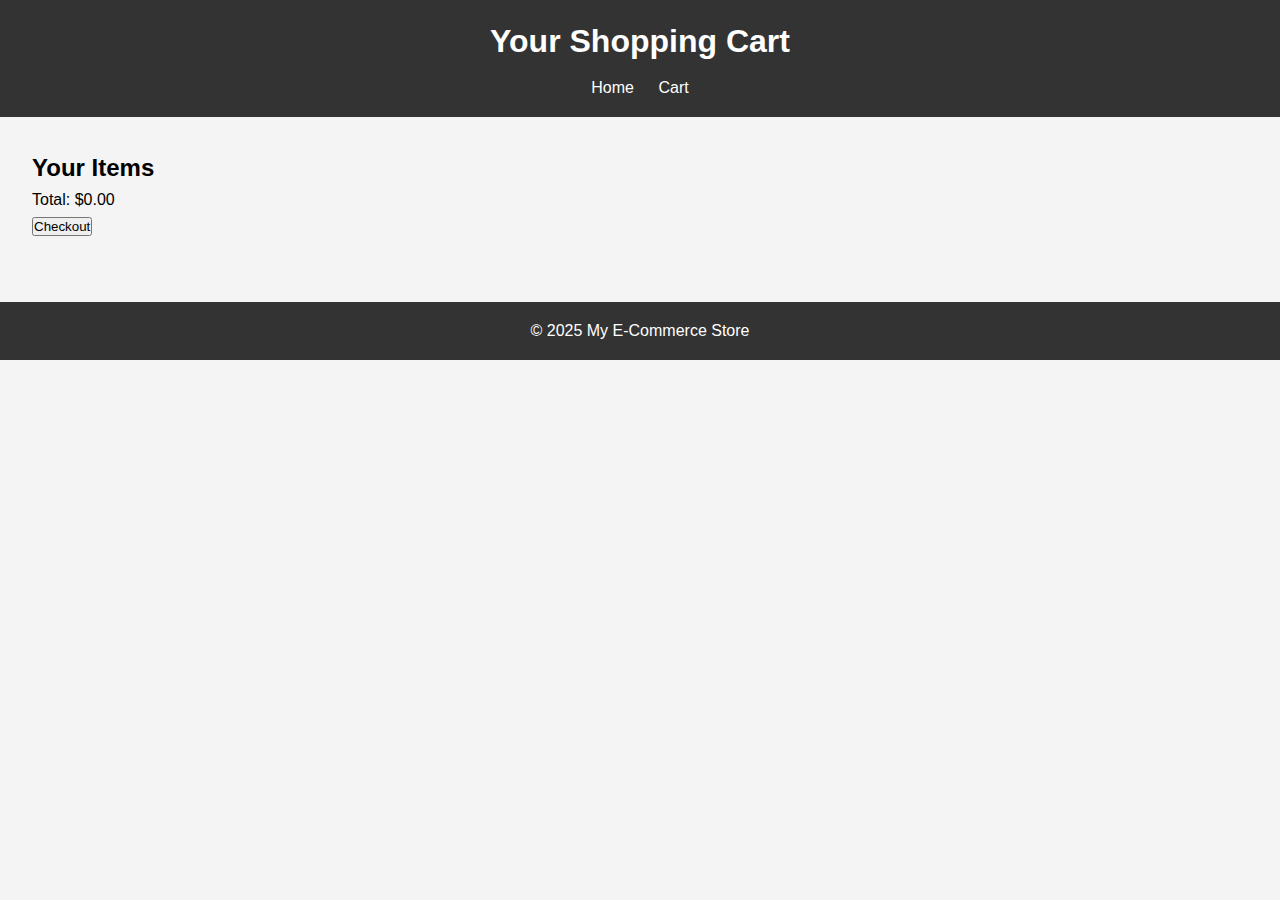
<file: cart.html>
<!DOCTYPE html>
<html lang="en">
<head>
    <meta charset="UTF-8">
    <meta name="viewport" content="width=device-width, initial-scale=1.0">
    <title>Your Cart</title>
    <link rel="stylesheet" href="styles.css">
</head>
<body>
    <header>
        <h1>Your Shopping Cart</h1>
        <nav>
            <a href="index.html">Home</a>
            <a href="cart.html">Cart</a>
        </nav>
    </header>

    <main>
        <section id="cart-items">
            <h2>Your Items</h2>
            <ul id="cart-list"></ul>
            <p>Total: $<span id="total-price">0.00</span></p>
            <button id="checkout">Checkout</button>
        </section>
    </main>

    <footer>
        <p>&copy; 2025 My E-Commerce Store</p>
    </footer>

    <script src="script.js"></script>
</body>
</html>
</file>
<file: styles.css>
/* Reset some basic styles */
* {
    margin: 0;
    padding: 0;
    box-sizing: border-box;
}

body {
    font-family: Arial, sans-serif;
    line-height: 1.6;
    background-color: #f4f4f4;
}

header {
    background-color: #333;
    color: white;
    padding: 1rem;
    text-align: center;
}

header h1 {
    margin-bottom: 0.5rem;
}

nav a {
    color: white;
    margin: 0 10px;
    text-decoration: none;
}

main {
    padding: 2rem;
}

.product-list {
    display: flex;
    justify-content: space-around;
    flex-wrap: wrap;
}

.product {
    background-color: white;
    border: 1px solid #ddd;
    padding: 1rem;
    width: 200px;
    text-align: center;
    margin: 1rem;
    box-shadow: 0 2px 5px rgba(0, 0, 0, 0.1);
}

.product img {
    width: 100%;
    height: auto;
}

button.add-to-cart {
    background-color: #007bff;
    color: white;
    border: none;
    padding: 10px;
    cursor: pointer;
    margin-top: 10px;
}

button.add-to-cart:hover {
    background-color: #0056b3;
}

footer {
    text-align: center;
    padding: 1rem;
    background-color: #333;
    color: white;
    margin-top: 2rem;
}
</file>
